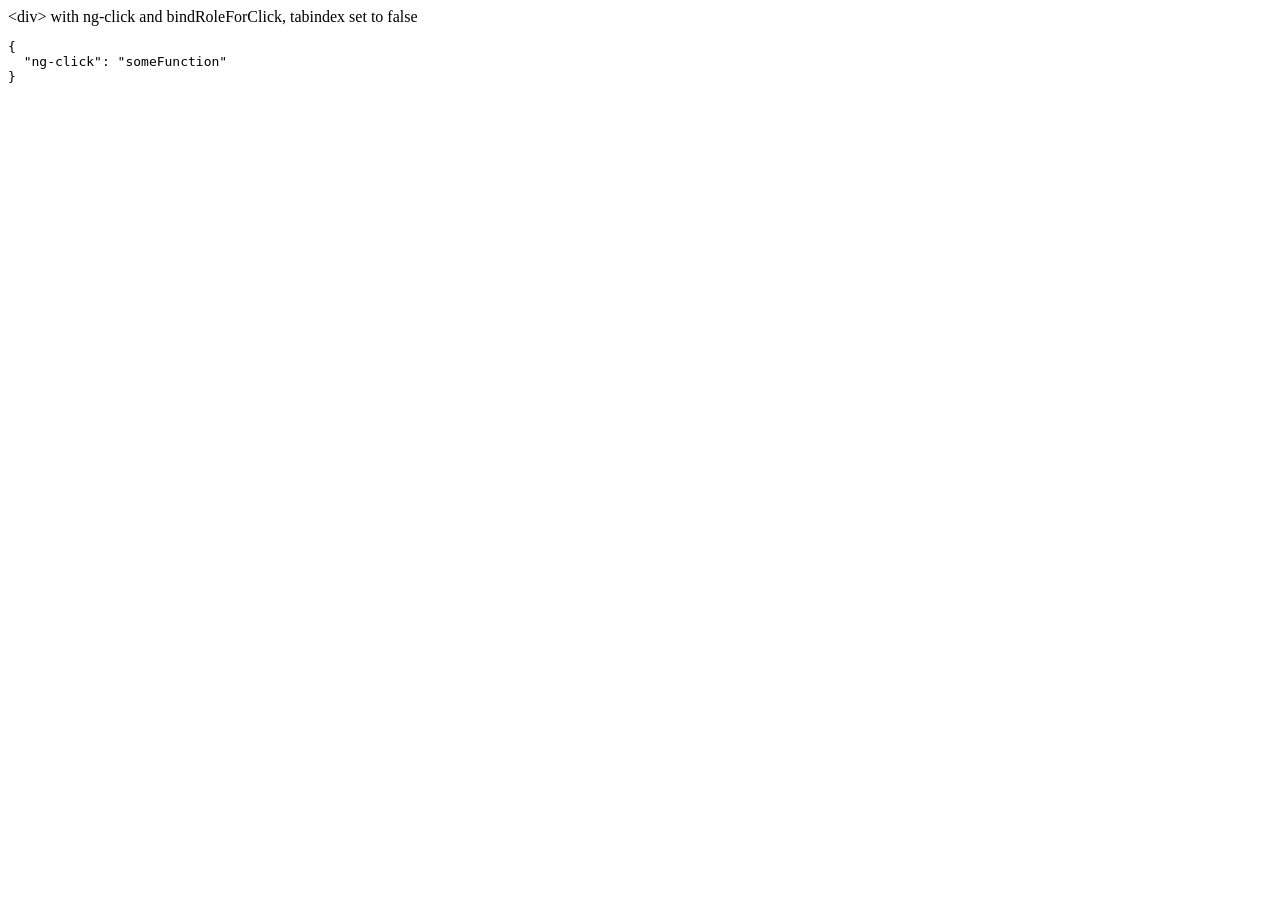
<file: src/lib/docs/examples/example-accessibility-ng-click/index.html>
<!doctype html>
<html lang="en">
<head>
  <meta charset="UTF-8">
  <title>Example - example-accessibility-ng-click</title>
  

  <script src="../../../angular.min.js"></script>
  <script src="../../../angular-aria.js"></script>
  

  
</head>
<body ng-app="ngAria_ngClickExample">
   <div ng-click="someFunction" show-attrs>
   &lt;div&gt; with ng-click and bindRoleForClick, tabindex set to false
 </div>
<script>
 angular.module('ngAria_ngClickExample', ['ngAria'], function config($ariaProvider) {
   $ariaProvider.config({
     bindRoleForClick: false,
     tabindex: false
   });
 })
 .directive('showAttrs', function() {
   return function(scope, el, attrs) {
     var pre = document.createElement('pre');
     el.after(pre);
     scope.$watch(function() {
       var attrs = {};
       Array.prototype.slice.call(el[0].attributes, 0).forEach(function(item) {
         if (item.name !== 'show-attrs') {
           attrs[item.name] = item.value;
         }
       });
       return attrs;
     }, function(newAttrs, oldAttrs) {
       pre.textContent = JSON.stringify(newAttrs, null, 2);
     }, true);
   }
 });
</script>
</body>
</html>
</file>
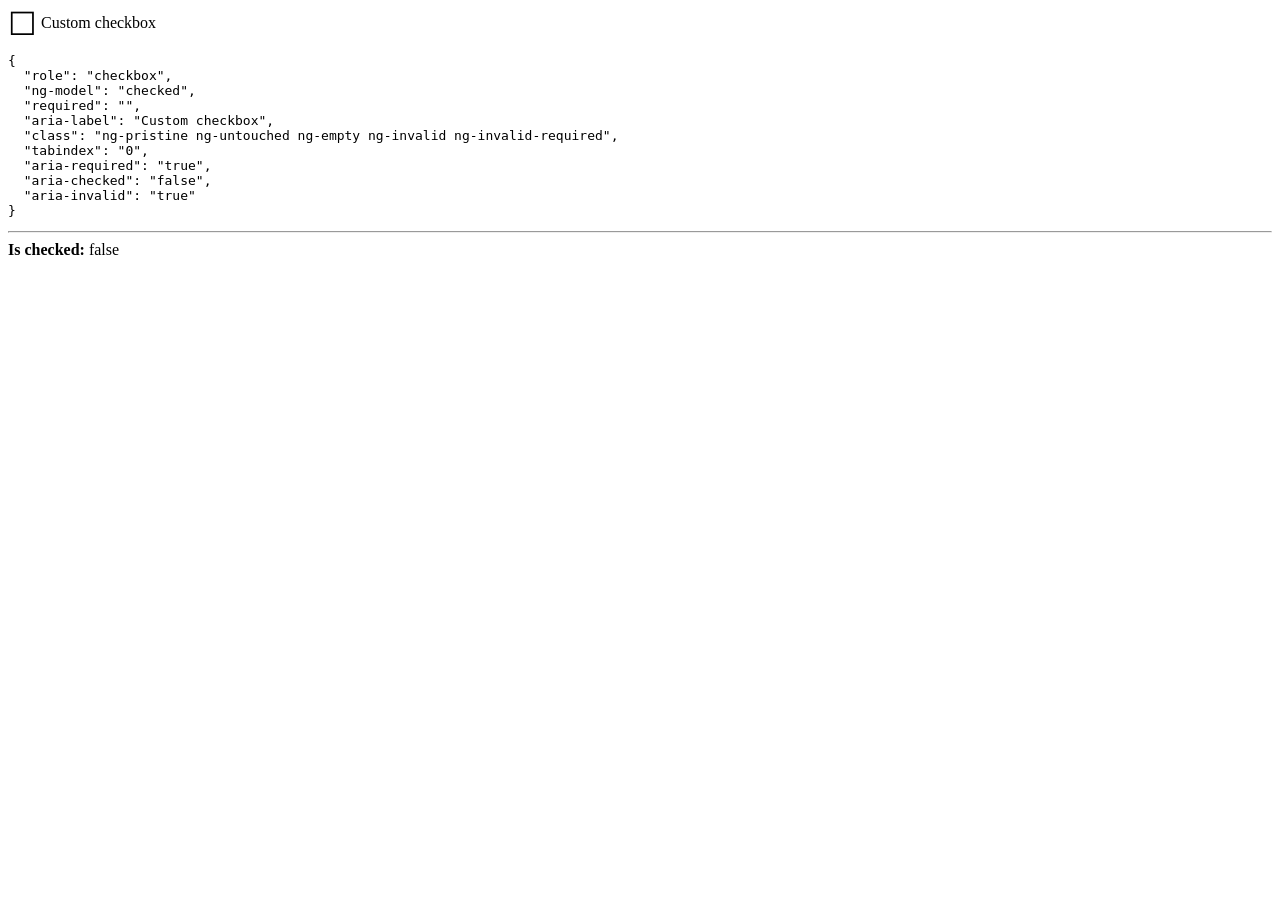
<file: src/lib/docs/examples/example-accessibility-ng-model/index.html>
<!doctype html>
<html lang="en">
<head>
  <meta charset="UTF-8">
  <title>Example - example-accessibility-ng-model</title>
  <link href="style.css" rel="stylesheet" type="text/css">
  

  <script src="../../../angular.min.js"></script>
  <script src="../../../angular-aria.js"></script>
  <script src="script.js"></script>
  

  
</head>
<body ng-app="ngAria_ngModelExample">
  <form>
  <custom-checkbox role="checkbox" ng-model="checked" required
      aria-label="Custom checkbox" show-attrs>
    Custom checkbox
  </custom-checkbox>
</form>
<hr />
<b>Is checked:</b> {{ !!checked }}
</body>
</html>
</file>
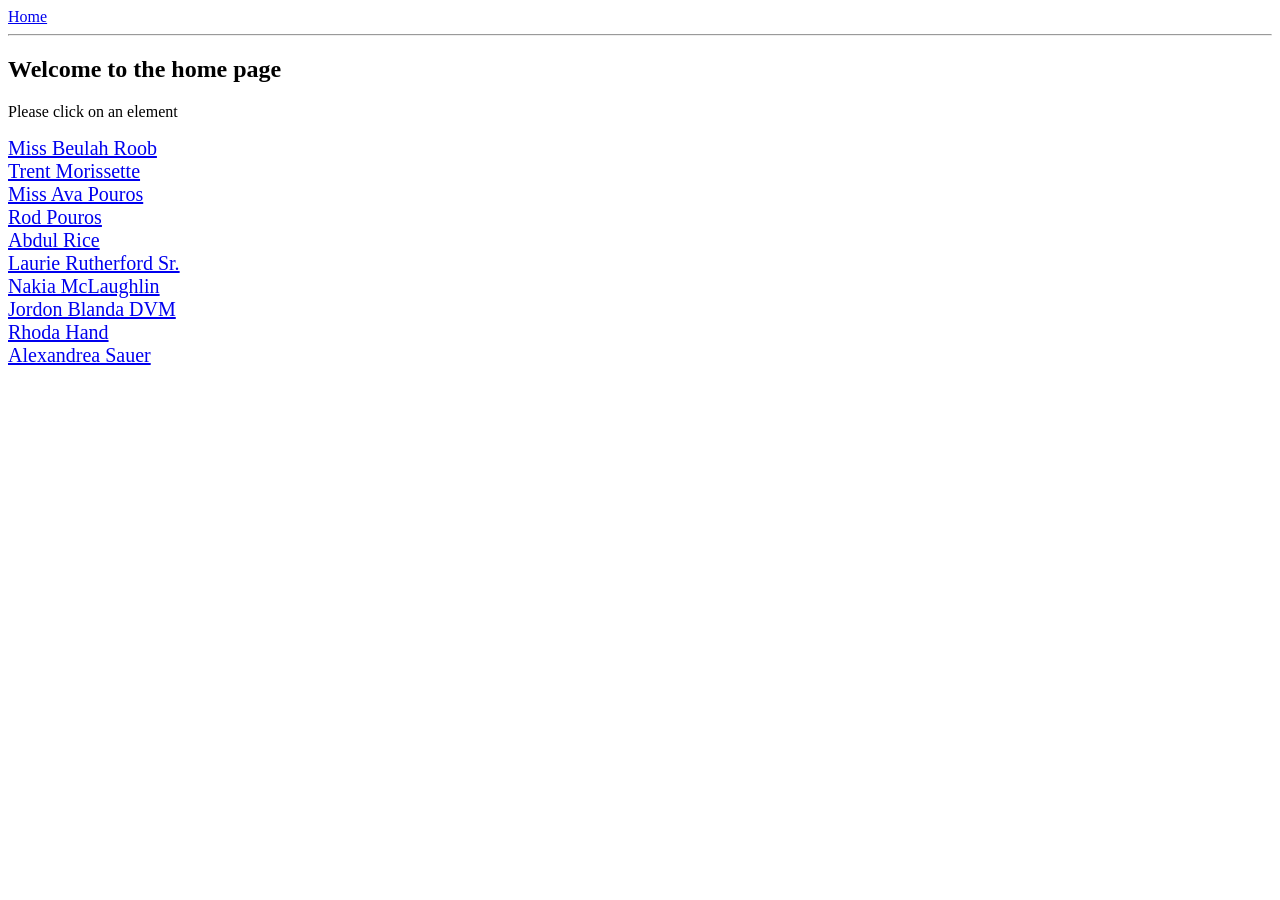
<file: src/lib/docs/examples/example-anchoringExample/index.html>
<!doctype html>
<html lang="en">
<head>
  <meta charset="UTF-8">
  <title>Example - example-anchoringExample</title>
  <link href="animations.css" rel="stylesheet" type="text/css">
  

  <script src="../../../angular.min.js"></script>
  <script src="../../../angular-animate.js"></script>
  <script src="../../../angular-route.js"></script>
  <script src="script.js"></script>
  

  
</head>
<body ng-app="anchoringExample">
  <a href="#!/">Home</a>
<hr />
<div class="view-container">
  <div ng-view class="view"></div>
</div>
</body>
</html>
</file>
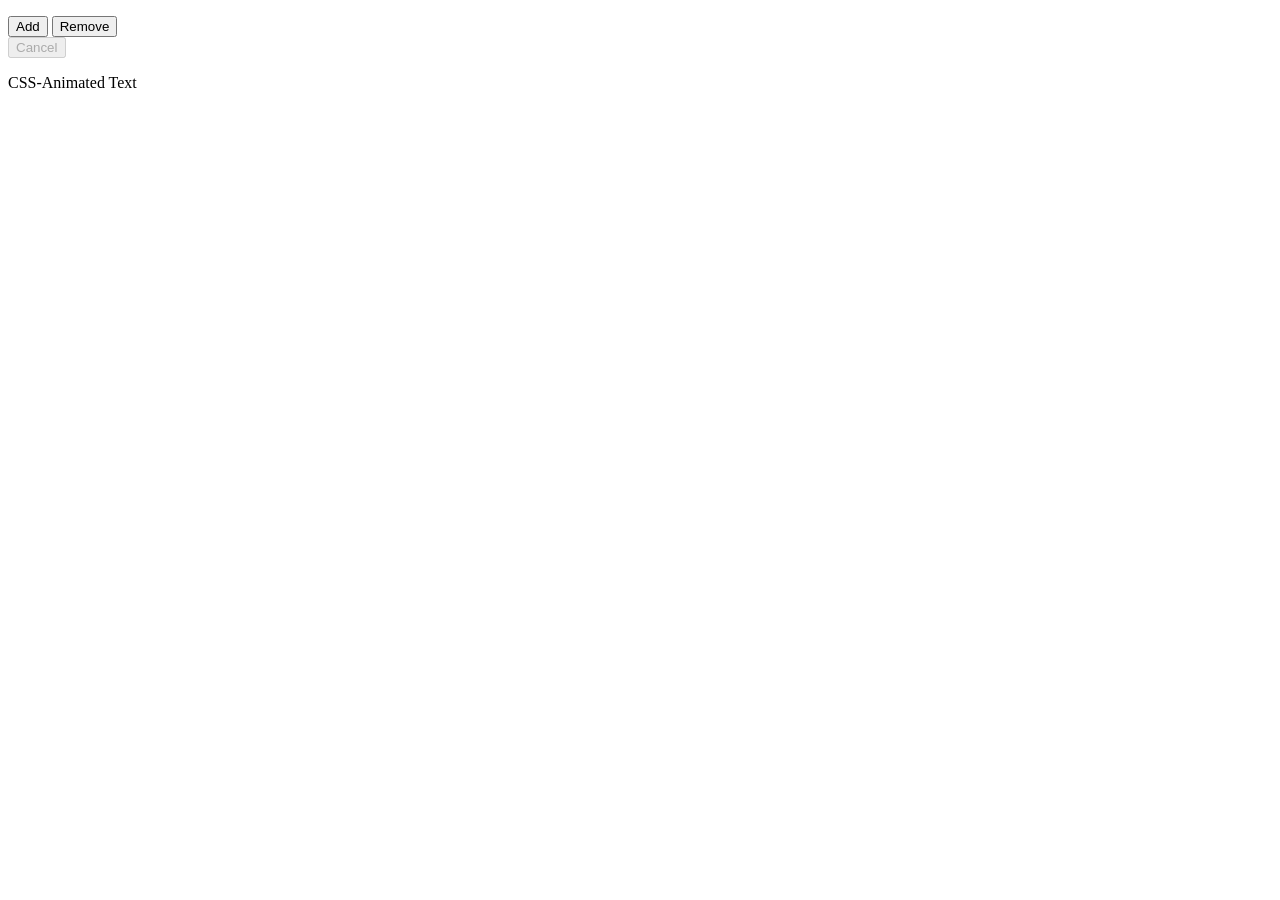
<file: src/lib/docs/examples/example-animate-cancel/index.html>
<!doctype html>
<html lang="en">
<head>
  <meta charset="UTF-8">
  <title>Example - example-animate-cancel</title>
  <link href="style.css" rel="stylesheet" type="text/css">
  

  <script src="../../../angular.min.js"></script>
  <script src="../../../angular-animate.js"></script>
  <script src="app.js"></script>
  

  
</head>
<body ng-app="animationExample">
  <cancel-example></cancel-example>
</body>
</html>
</file>
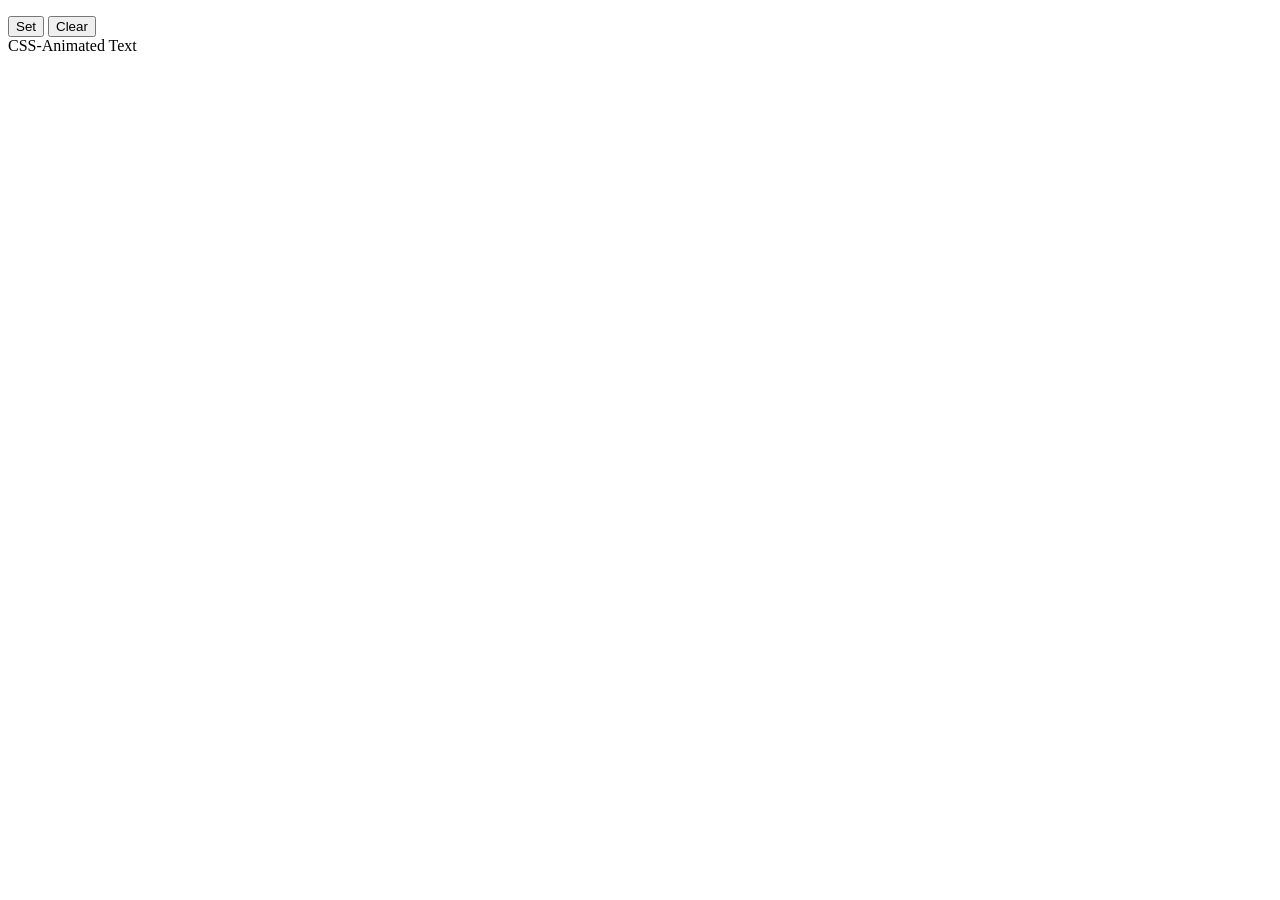
<file: src/lib/docs/examples/example-animate-css-class/index.html>
<!doctype html>
<html lang="en">
<head>
  <meta charset="UTF-8">
  <title>Example - example-animate-css-class</title>
  <link href="style.css" rel="stylesheet" type="text/css">
  

  <script src="../../../angular.min.js"></script>
  <script src="../../../angular-animate.js"></script>
  

  
</head>
<body ng-app="ngAnimate">
  <p>
  <button ng-click="myCssVar='css-class'">Set</button>
  <button ng-click="myCssVar=''">Clear</button>
  <br>
  <span ng-class="myCssVar">CSS-Animated Text</span>
</p>
</body>
</html>
</file>
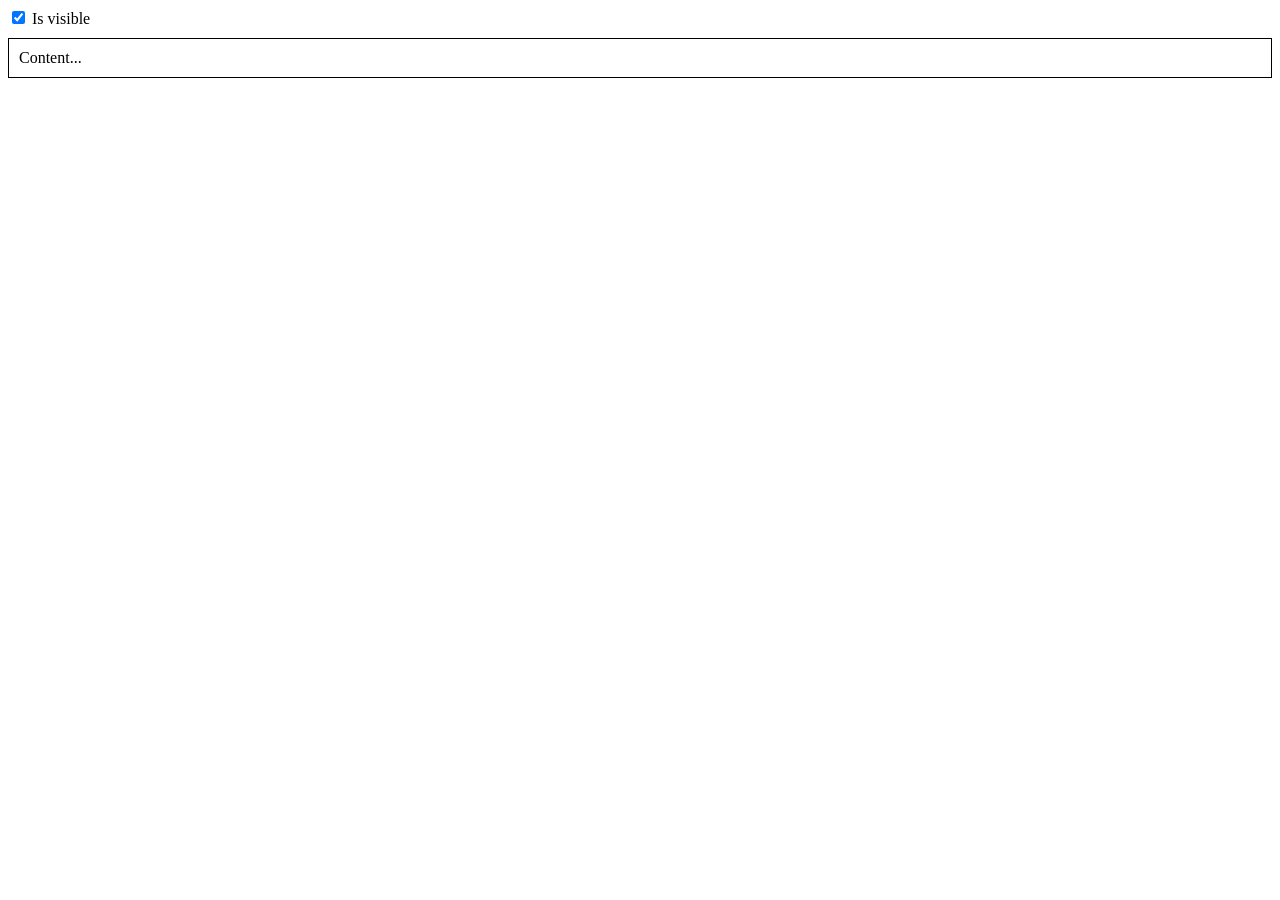
<file: src/lib/docs/examples/example-animate-ng-show/index.html>
<!doctype html>
<html lang="en">
<head>
  <meta charset="UTF-8">
  <title>Example - example-animate-ng-show</title>
  <link href="animations.css" rel="stylesheet" type="text/css">
  

  <script src="../../../angular.min.js"></script>
  <script src="../../../angular-animate.js"></script>
  

  
</head>
<body ng-app="ngAnimate">
  <div ng-init="checked = true">
  <label>
    <input type="checkbox" ng-model="checked" />
    Is visible
  </label>
  <div class="content-area sample-show-hide" ng-show="checked">
    Content...
  </div>
</div>
</body>
</html>
</file>
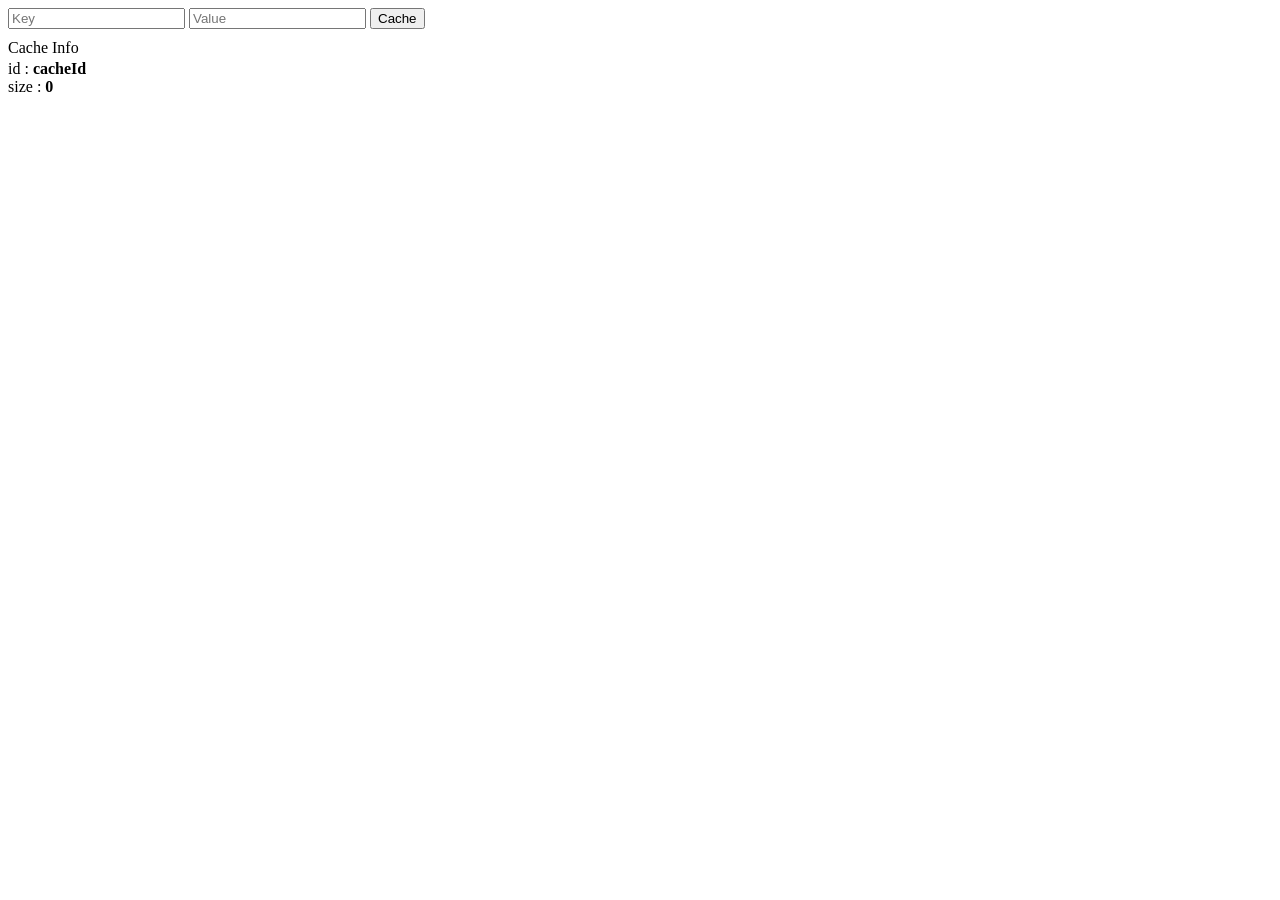
<file: src/lib/docs/examples/example-cache-factory/index.html>
<!doctype html>
<html lang="en">
<head>
  <meta charset="UTF-8">
  <title>Example - example-cache-factory</title>
  <link href="style.css" rel="stylesheet" type="text/css">
  

  <script src="../../../angular.min.js"></script>
  <script src="script.js"></script>
  

  
</head>
<body ng-app="cacheExampleApp">
  <div ng-controller="CacheController">
  <input ng-model="newCacheKey" placeholder="Key">
  <input ng-model="newCacheValue" placeholder="Value">
  <button ng-click="put(newCacheKey, newCacheValue)">Cache</button>

  <p ng-if="keys.length">Cached Values</p>
  <div ng-repeat="key in keys">
    <span ng-bind="key"></span>
    <span>: </span>
    <b ng-bind="cache.get(key)"></b>
  </div>

  <p>Cache Info</p>
  <div ng-repeat="(key, value) in cache.info()">
    <span ng-bind="key"></span>
    <span>: </span>
    <b ng-bind="value"></b>
  </div>
</div>
</body>
</html>
</file>
<file: src/lib/docs/examples/example-accessibility-ng-model/style.css>
custom-checkbox {
  cursor: pointer;
  display: inline-block;
}

custom-checkbox .icon:before {
  content: '\2610';
  display: inline-block;
  font-size: 2em;
  line-height: 1;
  speak: none;
  vertical-align: middle;
}

custom-checkbox.checked .icon:before {
  content: '\2611';
}
</file>
<file: src/lib/docs/examples/example-anchoringExample/animations.css>
.record {
  display:block;
  font-size:20px;
}
.profile {
  background:black;
  color:white;
  font-size:100px;
}
.view-container {
  position:relative;
}
.view-container > .view.ng-animate {
  position:absolute;
  top:0;
  left:0;
  width:100%;
  min-height:500px;
}
.view.ng-enter, .view.ng-leave,
.record.ng-anchor {
  transition:0.5s linear all;
}
.view.ng-enter {
  transform:translateX(100%);
}
.view.ng-enter.ng-enter-active, .view.ng-leave {
  transform:translateX(0%);
}
.view.ng-leave.ng-leave-active {
  transform:translateX(-100%);
}
.record.ng-anchor-out {
  background:red;
}
</file>
<file: src/lib/docs/examples/example-animate-cancel/style.css>
.red-add, .red-remove {
  transition: all 4s cubic-bezier(0.250, 0.460, 0.450, 0.940);
}

.red,
.red-add.red-add-active {
  color: #FF0000;
  font-size: 40px;
}

.red-remove.red-remove-active {
  font-size: 10px;
  color: black;
}
</file>
<file: src/lib/docs/examples/example-animate-css-class/style.css>
.css-class-add, .css-class-remove {
  transition: all 0.5s cubic-bezier(0.250, 0.460, 0.450, 0.940);
}

.css-class,
.css-class-add.css-class-add-active {
  color: red;
  font-size: 3em;
}

.css-class-remove.css-class-remove-active {
  font-size: 1em;
  color: black;
}
</file>
<file: src/lib/docs/examples/example-animate-ng-show/animations.css>
.content-area {
  border: 1px solid black;
  margin-top: 10px;
  padding: 10px;
}

.sample-show-hide {
  transition: all linear 0.5s;
}
.sample-show-hide.ng-hide {
  opacity: 0;
}
</file>
<file: src/lib/docs/examples/example-cache-factory/style.css>
p {
  margin: 10px 0 3px;
}
</file>
